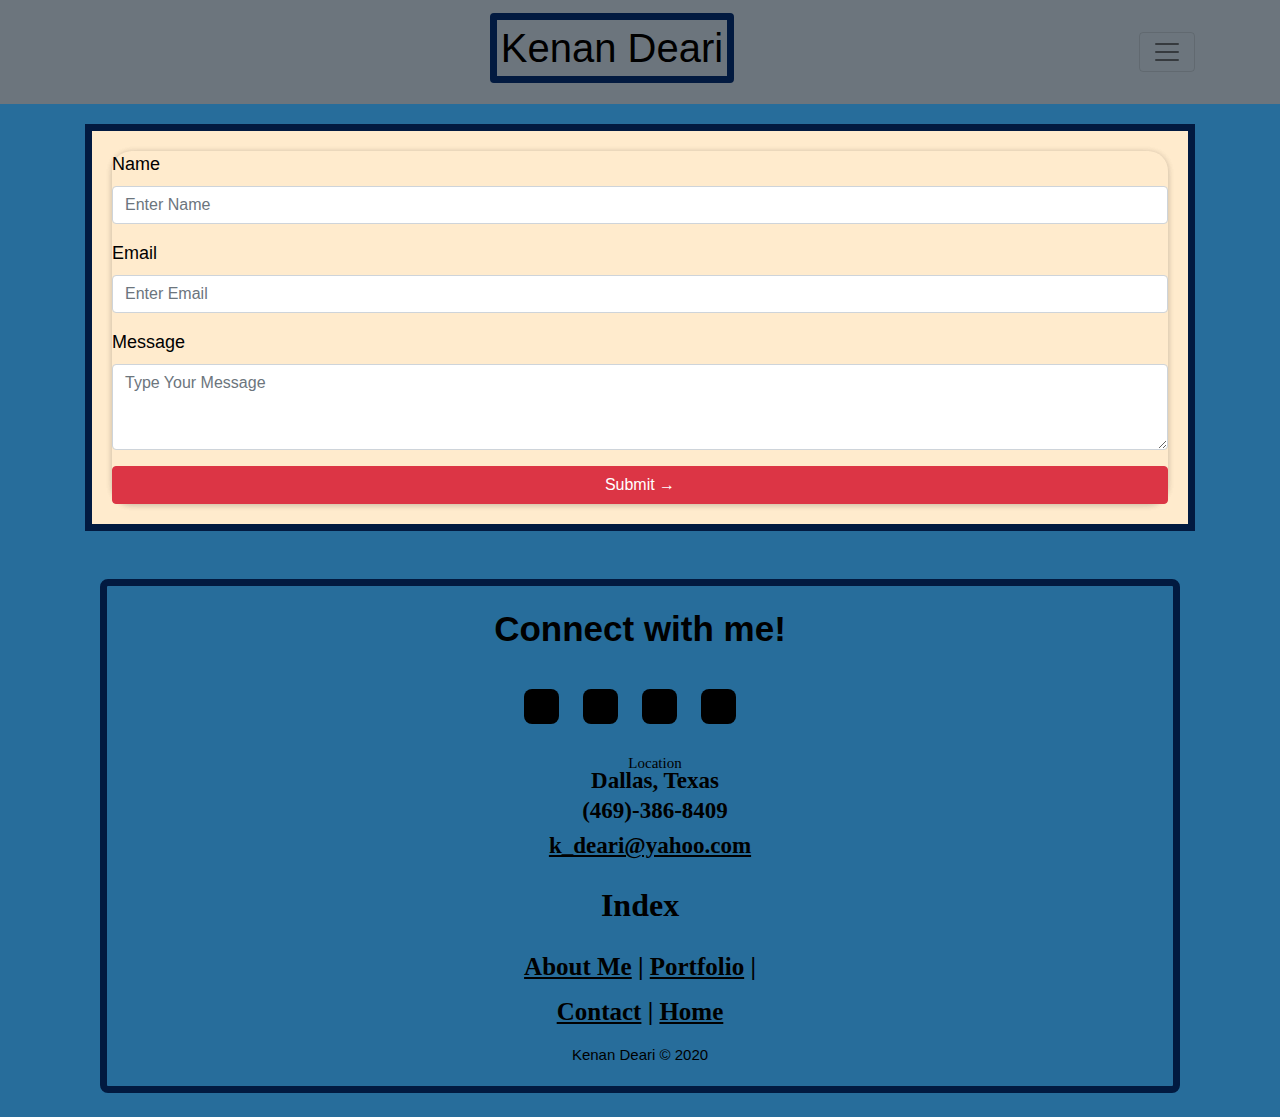
<file: contact.html>
<!DOCTYPE html>
<html lang="en">

<head>
  <meta charset="UTF-8" />
  <meta name="viewport" content="width=device-width, initial-scale=1.0" />
  <!-- added correct title -->
  <title>Connect With Me | Kenan Deari</title>
  <!-- CDN link -->
  <link rel="stylesheet" href="https://stackpath.bootstrapcdn.com/bootstrap/4.4.1/css/bootstrap.min.css"
    integrity="sha384-Vkoo8x4CGsO3+Hhxv8T/Q5PaXtkKtu6ug5TOeNV6gBiFeWPGFN9MuhOf23Q9Ifjh" crossorigin="anonymous" />
  <link rel="stylesheet" href="style.css">
  <link rel="stylesheet" href="https://use.fontawesome.com/releases/v5.13.0/css/all.css"
    integrity="sha384-Bfad6CLCknfcloXFOyFnlgtENryhrpZCe29RTifKEixXQZ38WheV+i/6YWSzkz3V" crossorigin="anonymous">



</head>

<body>
  <!-- navbar -->
  <nav class="navbar navbar-light bg-secondary" style="background-color:#7f9acc">
    <div class="container">
      <a class="navbar-brand" href="index.html">
        <h1>Kenan Deari</h1>
      </a>
      <button class="navbar-toggler" type="button" data-toggle="collapse" data-target="#navbarNav"
        aria-controls="navbarNav" aria-expanded="false" aria-label="Toggle navigation">
        <span class="navbar-toggler-icon"></span>
      </button>

      <div class="collapse navbar-collapse" id="navbarNav">
        <ul class="menu">
          <li class="nav-item active">
            <a class="nav-link" href="index.html">Who Am I? <span class="sr-only">(current)</span></a>
          </li>
          <li class="nav-item">
            <a class="nav-link" href="portfolio.html">My Portfolio</a>
          </li>
          <li class="nav-item">
            <a class="nav-link" href="contact.html">Contact Me</a>
          </li>
          <li class="nav-item">
            <a class="nav-link" href="frontpage.html">Front Page</a>
          </li>
        </ul>
  </nav>
  <!-- container and form begin below -->
  <div class="container">
    <div class="container form-top">
      <div class="row">
        <div class="col-6 col-3 col-12 col-12">
          <div class="panel panel-danger">
            <div class="panel-body">
              <form id="contact-form" name="input" method="POST" action="https://formspree.io/k_deari@yahoo.com">
                <div class="form-group">
                  <label><i class="fa fa-user" aria-hidden="true"></i> Name</label>
                  <input type="text" name="name" class="form-control" placeholder="Enter Name">
                </div>
                </section>
                <div class="form-group">
                  <label><i class="fa fa-envelope" aria-hidden="true"></i> Email</label>
                  <input type="email" name="email" class="form-control" placeholder="Enter Email">
                </div>
                <div class="form-group">
                  <label><i class="fa fa-comment" aria-hidden="true"></i> Message</label>
                  <textarea rows="3" name="message" class="form-control" placeholder="Type Your Message"></textarea>
                </div>
                <div class="form-group">
                  <button class="btn btn-raised btn-block btn-danger">Submit &rarr;</button>
                </div>
              </form>
              <div id="error_message" style="width:100%; height:100%; display:none; ">
                <h4>
                  Error
                </h4>
                Sorry there was an error sending your form.
              </div>
              <div id="success_message" style="width:100%; height:100%; display:none; ">
                <h2>Success! Your Message was Sent Successfully.</h2>
              </div>
            </div>
          </div>
        </div>
      </div>
    </div>
    <!-- space created to seperate footer -->
    <br> <br>
    <!-- footer below -->
    <div class="container">
      <footer class="footer">
        <div class="footer-left col-4 col-6">
          <p class="about">
            <span>Connect with me!</span>
            <div class="icons">
              <a href="https://twitter.com/therealhucci" target="_blank"><i class="fab fa-twitter-square"></i></a>
              <a href="https://www.linkedin.com/in/KenanDeari" target="_blank"><i class="fab fa-linkedin"></i></a>
              <a href="https://github.com/KenanDeari" target="_blank"><i class="fab fa-github"></i></a>
              <a href="https://www.instagram.com/kennydeari/" target="_blank"><i class="fab fa-instagram"></i></a>
            </div>
        </div>
        <div class="footer-center col-4 col-6">
          <div>
            <i class="fa fa-map-marker"></i>
            <p><span>Location</span> Dallas, Texas</p>
          </div>
          <div>
            <i class="fa fa-phone"></i>
            <p>(469)-386-8409</p>
          </div>
          <div>
            <i class="fa fa-envelope"></i>
            <p><a href="mailto:k_deari@yahoo.com" target="_blank">k_deari@yahoo.com</a></p>
          </div>
        </div>
        <div class="footer-right col-4 col-6">
          <h2>Index</h2>
          <p class="menu">
            <a href="index.html"> About Me</a> |
            <a href="portfolio.html"> Portfolio</a> | <br>
            <a href="contact.html"> Contact</a> |
            <a href="frontpage.html">Home</a>
          </p>
          <p class="name"> Kenan Deari &copy; 2020</p>
        </div>
      </footer> <br>
      <!-- scripts -->
      <script src="https://code.jquery.com/jquery-3.4.1.slim.min.js"
        integrity="sha384-J6qa4849blE2+poT4WnyKhv5vZF5SrPo0iEjwBvKU7imGFAV0wwj1yYfoRSJoZ+n"
        crossorigin="anonymous"></script>
      <script src="https://cdn.jsdelivr.net/npm/popper.js@1.16.0/dist/umd/popper.min.js"
        integrity="sha384-Q6E9RHvbIyZFJoft+2mJbHaEWldlvI9IOYy5n3zV9zzTtmI3UksdQRVvoxMfooAo"
        crossorigin="anonymous"></script>
      <script src="https://stackpath.bootstrapcdn.com/bootstrap/4.4.1/js/bootstrap.min.js"
        integrity="sha384-wfSDF2E50Y2D1uUdj0O3uMBJnjuUD4Ih7YwaYd1iqfktj0Uod8GCExl3Og8ifwB6"
        crossorigin="anonymous"></script>
</body>

</html>
</file>
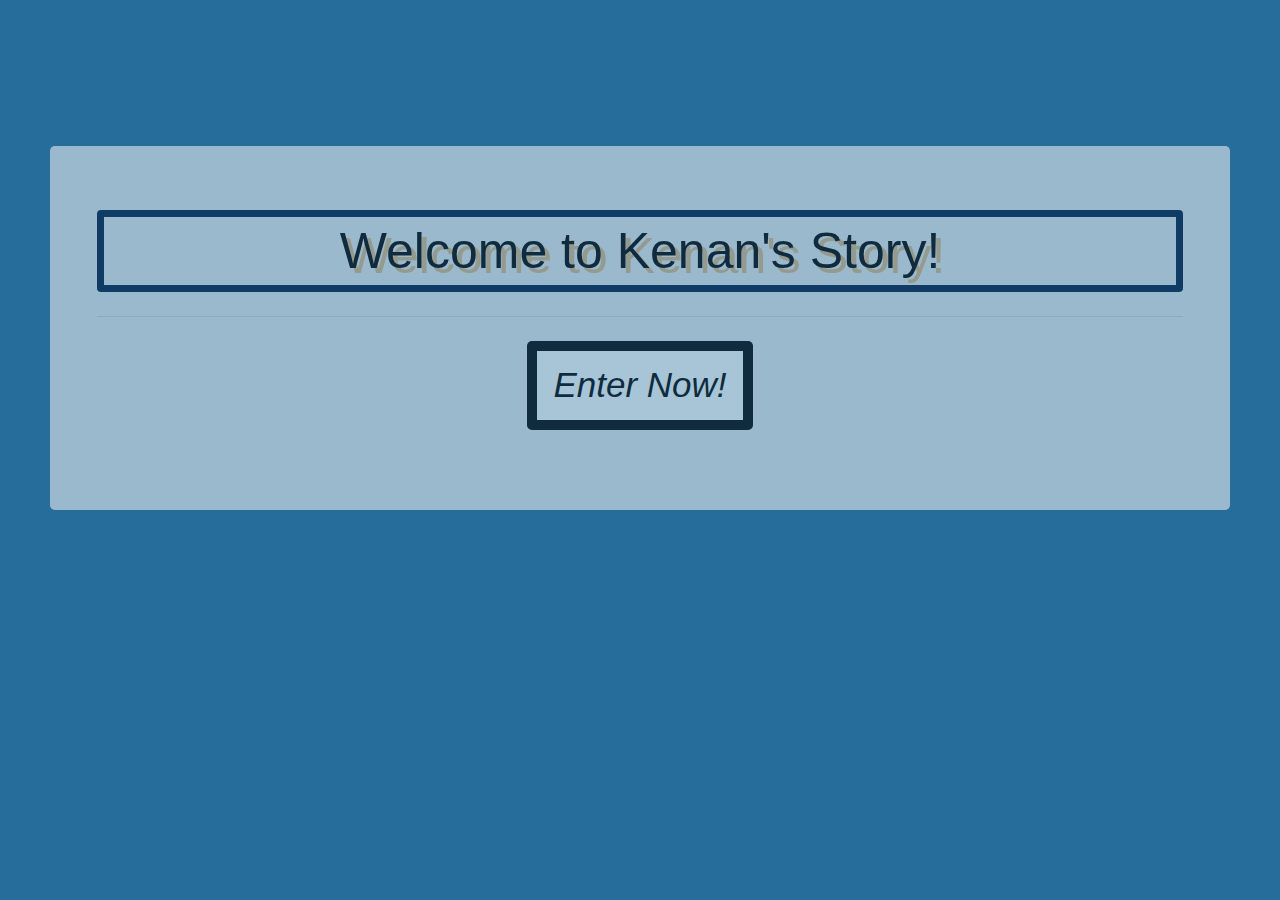
<file: frontpage.html>
<!DOCTYPE html>
<html lang="en">
  <head>
    <meta charset="UTF-8" />
    <meta name="viewport" content="width=device-width, initial-scale=1.0" />
    <title>Welcome | Kenan Deari</title>
    <link
      rel="stylesheet"
      href="https://stackpath.bootstrapcdn.com/bootstrap/4.4.1/css/bootstrap.min.css"
      integrity="sha384-Vkoo8x4CGsO3+Hhxv8T/Q5PaXtkKtu6ug5TOeNV6gBiFeWPGFN9MuhOf23Q9Ifjh"
      crossorigin="anonymous"
    />
    <link rel="stylesheet" href="style.css" />
  </head>
  <body>
    <header class="front-page">
      <br /><br /><br /><br />
      <div class="jumbotron">
        <div class='col-12'>
        <h1 class="display-4">Welcome to Kenan's Story!</h1>
        <p class="lead"></p>
        <p></p>
        <hr class="my-4" />
        <p>
          <!--  -->
        </p>
        <p class="lead">
          <a class="btn btn-primary btn-lg" href="index.html" role="button"
            >Enter Now!</a
          >
        </p>
      </div>
    </header>
    
    <script
      src="https://code.jquery.com/jquery-3.4.1.slim.min.js"
      integrity="sha384-J6qa4849blE2+poT4WnyKhv5vZF5SrPo0iEjwBvKU7imGFAV0wwj1yYfoRSJoZ+n"
      crossorigin="anonymous"
    ></script>
    <script
      src="https://cdn.jsdelivr.net/npm/popper.js@1.16.0/dist/umd/popper.min.js"
      integrity="sha384-Q6E9RHvbIyZFJoft+2mJbHaEWldlvI9IOYy5n3zV9zzTtmI3UksdQRVvoxMfooAo"
      crossorigin="anonymous"
    ></script>
    <script
      src="https://stackpath.bootstrapcdn.com/bootstrap/4.4.1/js/bootstrap.min.js"
      integrity="sha384-wfSDF2E50Y2D1uUdj0O3uMBJnjuUD4Ih7YwaYd1iqfktj0Uod8GCExl3Og8ifwB6"
      crossorigin="anonymous"
    ></script>
  </body>
</html>
</file>
<file: style.css>
/* custom css for paragraphs */
p {
  font-family: "Gill Sans", "Gill Sans MT", Calibri, "Trebuchet MS", sans-serif;
  font-size: 24px;
  color: black;
  line-height: normal;
}
.container-fluid {
  background-image: url(https://www.fr.com/wp-content/uploads/2017/08/Geometric-abstract-hexagon-background-gray-1900x1200.jpg);
  opacity: 0.8;
  border-radius: 7px;
  border-style: groove;
}
/* custom css for H1 headers */
h1 {
  color: black;
  font-family: "Gill Sans", "Gill Sans MT", Calibri, "Trebuchet MS", sans-serif;
  border: 7px solid #021a40;
  border-radius: 4px;
  padding: 4px;
  text-align: left;
}
/* webpage nav bar header css */
h2 {
  color: black;
  font-family: "Gill Sans", "Gill Sans MT", Calibri, "Trebuchet MS", sans-serif;
}
/* created css for header on portfolio page, wanted to create it more visible */
.row h1 {
  background-image: url(https://www.fr.com/wp-content/uploads/2017/08/Geometric-abstract-hexagon-background-gray-1900x1200.jpg);
  border: 4px solid black;
  font-weight: 700;
  text-align: center;
}
.row h4 {
  background-image: url(https://www.fr.com/wp-content/uploads/2017/08/Geometric-abstract-hexagon-background-gray-1900x1200.jpg);
  border: 4px solid black;
  font-weight: 700;
  text-align: center;
}

/* body header css */
h4 {
  font-size: 38px;
  font-family: "Gill Sans", "Gill Sans MT", Calibri, "Trebuchet MS", sans-serif;
  color: black;
  font-weight: bold;
}
/* css for picture of me */
.img-fluid {
  border-radius: 25px;
  border-color: navy;
  margin: auto;
}
/* custom css for body below */
body {
  background-image: url(https://bestdfwtours.com/Content/Media/Tours/dallas-sightseeing-bus-tour/klyde-warren-park-downtown-dallas.jpg);
  background-size: cover;
  background-position: center;
  background-color: rgb(39, 109, 155);
  margin: auto;
  padding: 0px;
}
/* opening page css */
.front-page {
  background-image: url(https://bestdfwtours.com/Content/Media/Tours/dallas-sightseeing-bus-tour/klyde-warren-park-downtown-dallas.jpg);
  background-size: cover;
  margin-bottom: 250px;
}
.jumbotron {
  opacity: 0.6;
  text-align: center;
  margin: 50px;
}
.display-4 {
  text-align: center;
  text-shadow: 5px 5px burlywood;
  font-weight: 400;
  font-size: 50px;
}
.jumbotron .btn-primary {
  border: 10px solid black;
  background-color: white;
  color: black;
  font-size: 35px;
  font-style: italic;
}
.jumbotron .btn-primary:hover {
  color: darkcyan !important;
  animation: shake 0.82s cubic-bezier(0.36, 0.07, 0.19, 0.97) both;
  transform: translate3d(0, 0, 0);
  perspective: 1000px;
}
/* navbar drop down menu css  */
.navbar a {
  font-family: "Gill Sans", "Gill Sans MT", Calibri, "Trebuchet MS", sans-serif;
  font-size: 24px;
  color: black !important;
  font-weight: bold;
  margin: auto;
}
/* created hover effect for nav bar */
.navbar a:hover {
  color: gray !important;
}
/* navbar background image */
.navbar {
  background-image: url(https://www.fr.com/wp-content/uploads/2017/08/Geometric-abstract-hexagon-background-gray-1900x1200.jpg);
  background-size: cover;
}
/* footer css below */
.footer {
  background-image: url(https://www.fr.com/wp-content/uploads/2017/08/Geometric-abstract-hexagon-background-gray-1900x1200.jpg);
  background-repeat: no-repeat;
  background-size: cover;
  width: auto;
  text-align: center;
  font-family: "Times New Roman", Times, serif;
  font-weight: bold;
  font-size: 15px;
  margin: auto;
  border-radius: 8px;
  border: 7px solid #021a40;
}
/* ------- all footer content begins------*/
.footer .footer-left,
.footer .footer-center,
.footer .footer-right {
  display: inline;
  vertical-align: top;
  margin-right: 0px;
  padding: 10px;
  text-align: center;
}
/* css for connect with me section  */
.footer .footer-left {
  width: auto;
  padding-right: 25px;
  margin: auto;
  font-weight: bold;
}
/* css for entry header section of footer */
.footer .about span {
  display: block;
  color: black;
  font-size: 35px;
  font-weight: bold;
  margin-bottom: 25px;
}
.footer .icons {
  margin-top: 40px;
}
/* social media icon css */
.footer .icons a {
  display: inline-block;
  width: 35px;
  height: 35px;
  cursor: pointer;
  background-color: black;
  border-radius: 08px;
  font-size: 25px;
  color: white;
  text-align: center;
  line-height: 35px;
  margin-right: 20px;
  margin-bottom: 5px;
}
/* css for location,phone, and email icons */
.footer .footer-center i {
  background-color: #33383b;
  color: white;
  font-size: 19px;
  width: 38px;
  height: 38px;
  border-radius: 50%;
  text-align: center;
  line-height: 35px;
  margin: 10px 15px;
  vertical-align: middle;
}
/* email line css settings */
.footer .footer-center i.fa-envelope {
  font-size: 20px;
  margin-left: 5px;
  text-align: center;
}
/* css footer text (location, number) */
.footer .footer-center p {
  display: inline-block;
  color: black;
  font-size: 23px;
  vertical-align: middle;
  margin: 0;
  font-family: "Times New Roman", Times, serif;
}
/* css for text in body of footer */
.footer .footer-center p span {
  display: block;
  font-weight: normal;
  font-size: 15px;
  line-height: 0;
  margin: 5px;
}
/* email css */
.footer .footer-center p a {
  color: black;
  text-decoration-line: underline;
}
/* footer right*/
.footer .footer-right {
  width: 50%;
}
/* quick links css */
.footer h2 {
  color: black;
  font-weight: bold;
  margin: auto;
  font-family: "Times New Roman", Times, serif;
}
/* css for footer menu (home, portfolio, contact */
.footer .menu {
  color: black;
  margin: 20px 0 12px;
  padding: 0;
  font-size: 25px;
  font-family: "Times New Roman", Times, serif;
}
.footer .menu a {
  display: inline-block;
  line-height: 1.8;
  text-decoration: underline;
  color: inherit;
}
/* css for hover effects */
.footer .menu a:hover {
  color: grey;
}
/* copyright css */
.footer .name {
  color: black;
  font-size: 15px;
  font-weight: normal;
  margin: 0;
}
/* css for contact me form begins below */
/* background css for form */
.form-top {
  margin-top: 20px;
  padding: 0px;
  height: fit-content;
  background-color: blanchedalmond;
  border: 7px solid #021a40;
}
/* css for text within form box */
.panel {
  box-shadow: 0 1px 6px 0 rgba(0, 0, 0, 0.12), 0 1px 6px 0 rgba(0, 0, 0, 0.12);
  border-radius: 20px;
  border: 0;
  margin: 20px;
  color: black;
  font-size: large;
}
/* --------CSS FOR PORTFOLIO BEGINS BELOW-------- */
/* css total background of all projects posted */
.card {
  background-image: url(https://www.fr.com/wp-content/uploads/2017/08/Geometric-abstract-hexagon-background-gray-1900x1200.jpg);
  background-position: center;
  background-size: cover;
  margin: 10px;
  border-radius: 9px;
  border: 7px solid #021a40;
}
/* all project text css options*/
.card-text {
  font-family: "Gill Sans", "Gill Sans MT", Calibri, "Trebuchet MS", sans-serif;
  color: black;
  font-size: 21px;
}
/* created buttons for project links & custom css for text within buttons below*/
.card-link {
  background-color: green; /* Green */
  border: 6px groove white;
  color: black;
  font-weight: 500;
  padding: 13px 29px;
  text-align: center;
  text-decoration: none;
  display: inline-block;
  font-size: 19px;
  font-family: "Gill Sans", "Gill Sans MT", Calibri, "Trebuchet MS", sans-serif;
}
.card-link:hover {
  background-color: gray;
}
</file>
